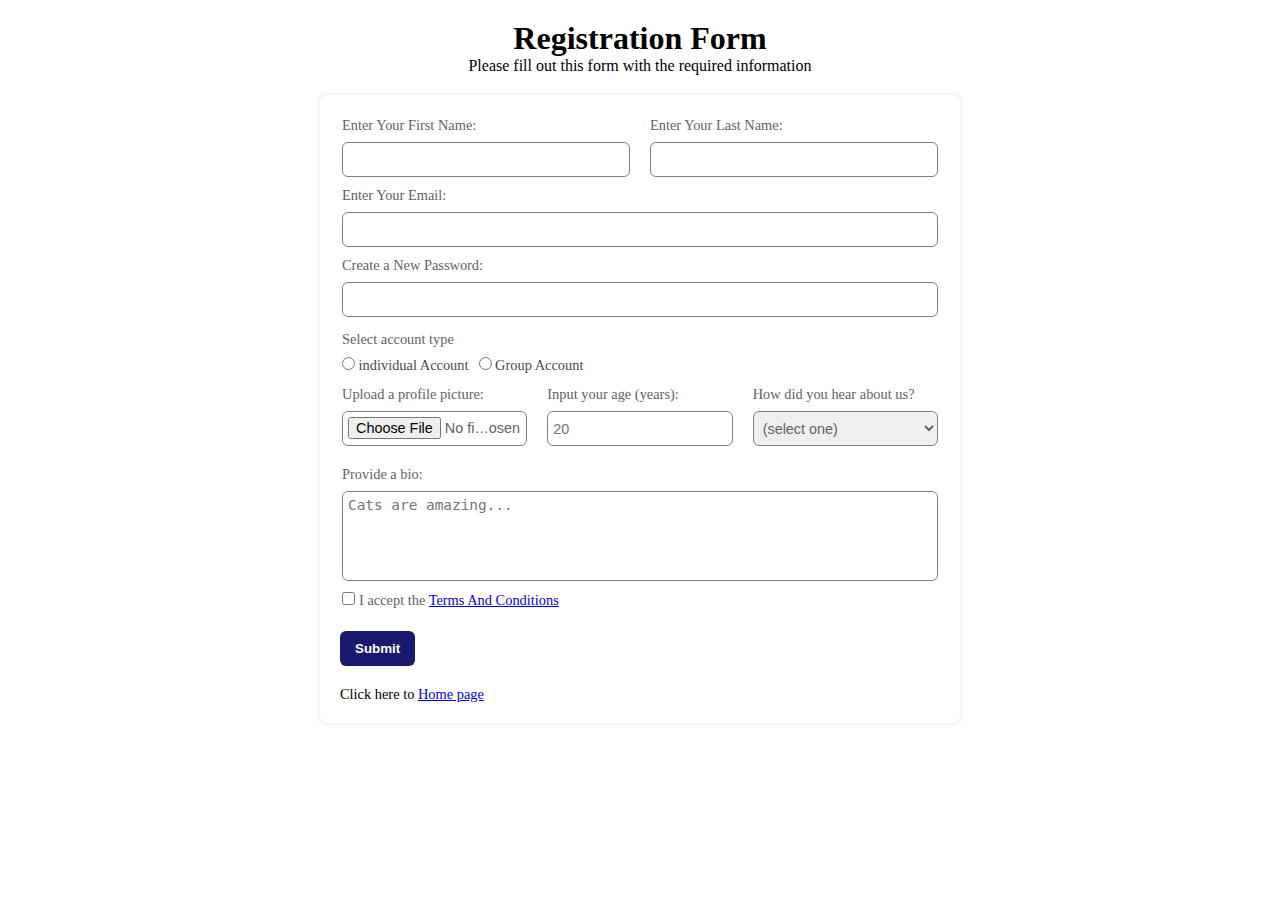
<file: signup.html>
<!DOCTYPE html>
<html lang="en">
  <head>
    <meta charset="UTF-8">
    <meta name="viewport" content="width=device-width, initial-scale=1.0">
    <title>Registration Form</title>
    <link rel="stylesheet" href="style.css" />
  </head>
  <body>
    <section class="section-6">
      <h1>Registration Form</h1>
      <p>Please fill out this form with the required information</p>
      <div class="form-container">
        <form action='https://register-demo.freecodecamp.org'>
        <fieldset>
            <div class="names-container">
              <div class="label-input-container">
                <label>Enter Your First Name:</label>
                <input type="text" name="first-name" required />
              </div>
              <div class="label-input-container">
                <label>Enter Your Last Name:</label>  
                 <input type="text" name="last-name" required />
              </div>
            </div>
            <div class="label-input-container">
              <label>Enter Your Email:</label>
              <input type="email" name="email" required />
            </div>
            <div class="label-input-container">
              <label>Create a New Password:</label>
              <input type="password" name="password" pattern="[a-z0-5]{8,}" required />
            </div>
        </fieldset>


        <fieldset>
          <p class="acct-type-text">Select account type</p>
          <div class="account-type-container">
            <div class="">
              <label><input type="radio" name="account-type" class="inline" /> individual Account</label>
            </div>
            <div>
              <label><input type="radio" name="account-type" class="inline" /> Group Account</label>
            </div>
          </div>
        </fieldset>


          <fieldset>
            <div class="profile-age-about-container">
              <div class="profile-container">
                <label>Upload a profile picture:</label>
                <input type="file" name="file" />
              </div>
              <div class="age-container">
                <label>Input your age (years):</label>
                <input type="number" name="age" min="13" max="120" placeholder="20"/>
              </div>
              <div class="about-container">
                <label>How did you hear about us?</label>
                <select name="referrer">
                  <option value="">(select one)</option>
                  <option value="1">internet</option>
                  <option value="2">advert</option>
                  <option value="3">referrer</option>
                  <option value="4">Other</option>
                </select>
              </div>

            </div>

            <div class="bio-container">
              <label>Provide a bio:</label>
              <div class="textarea-container">
                <textarea name="bio" rows="3" cols="30" placeholder="Cats are amazing..."></textarea>
              </div>
            </div>
            <div class="terms-container">
              <input type="checkbox" name="terms" class="inline" required />
              <label>
               I accept the <a href="https://www.google.com/url?sa=t&rct=j&q=&esrc=s&source=web&cd=&ved=2ahUKEwjczKftk-r5AhXUOuwKHdS7DKEQFnoECAkQAQ&url=https%3A%2F%2Fzepto.helpshift.com%2Fhc%2Fen%2F8-cats%2Ffaq%2F661-terms-conditions%2F&usg=AOvVaw1hU8jUFuhGxX4alSQP74EO">terms and conditions</a>
            </label>
            </div>
          </fieldset>

          <input type="submit" value="Submit" class="submit"/>
        </form>
        <p class="backpage">Click here to <a href="index.html">Home page</a></p>
      </div>
    </section>
  </body>
</html>
</file>
<file: style.css>
*{
    padding: 0;
    margin: 0;
    box-sizing: border-box;
}

.hero-section{
    width: 100%;
    height: 300px;
    /* background: lightblue; */
    display: flex;
    align-items: center;
    justify-content: center;
    flex-direction: column;
}
.hero-section h1{
    color: blue;
    font-size: 4rem;
}
.hero-section a{
    background: blue;
    color: white;
    padding: 10px 15px;
    margin-top: 10px;
    text-decoration: none;
    font-size: 1.2rem;
    letter-spacing: 1px;
    border-radius: 8px;
}

.section-2, .section-3, .section-4{
    margin-top: 80px;
    /* border: 1px solid black; */
}

.section-2 h2, .section-3 h2{
    margin: 3px 0;
    font: 600 2rem sans-serif;
    color: midnightblue;
    text-align: center;
}
.section-2 div{
    width: 80%;
    margin: 40px auto;
    display: flex;
    align-items: center;
    justify-content: center;
    gap: 20px;
}

.section-2 div img{
    object-fit: cover;
    border-radius: 10px;
}

.section-2 p{
    text-align: center;
}

.section-3 .cats-love, .section-4 .cats-hate{
    width: 80%;
    margin: 40px auto;
    display: flex;
    align-items: center;
    justify-content: center;
    gap: 10px;
    flex-direction: column;
}
.section-3 .cats-love h3, .cats-hate h3{
    font-size: 1.2rem;
}
.section-3 .cats-love ul, .cats-hate ol{
    list-style: none;
}
.section-3 .cats-love ul li, .cats-hate ol li{
    font: 500 1.2rem sans-serif;
    text-transform: capitalize;
    margin-bottom: 10px;
    text-align: center;
}
.section-3 .figure-container{
    width: 80%;
    margin: 40px auto;
    display: flex;
    align-items: center;
    justify-content: center;
    gap: 20px;
}
.section-3 .figure-container figure{
    background: white;
    box-shadow: 0px 0px 5px #c1b4b475;
    padding: 10px;
    border-radius: 6px;
}
.section-3 .figure-container figure img{
    max-width: 100%;
    max-height: 100%;
    object-fit: cover;
    border-radius: 6px;
}
.section-3 .figure-container figure figcaption{
    text-align: center;
    padding: 20px 0;
    font: 500 1.1rem sans-serif;
    color: #4a4a4a;
}

.section-4 .figure-container{
    width: 80%;
    height: 350px;
    margin: 40px auto;
    display: flex;
    align-items: center;
    justify-content: center;
    gap: 20px;
}
.section-4 .figure-container figure{
     width: 100%;
    height: 100%;
}
.section-4 .figure-container figure img{
    width: 100%;
    height: 100%;
    object-fit: cover;
    border-radius: 6px;
}
 .section-4 .figure-container figure figcaption{
    text-align: center;
    margin: 10px 0;
    font: 500 1.1rem sans-serif;
    color: black;
}

.section-5{
    width: 60%;
    margin: 100px auto 80px;
    display: flex;
    align-items: center;
    justify-content: space-between;
}

.left-section{
    /* border: 1px solid black; */
    width: 40%;
}
.left-section h2{
    color: midnightblue;
    font: 600 1.5rem sans-serif;
}
.left-section h2 a{
    font-size: 1.2rem;
    letter-spacing: 1px;
}
.right-section{
    background: white;
    padding: 10px;
    box-shadow: 0px 0px 5px #c1b4b475;
    width: 50%;
    border-radius: 6px;
}
.right-section h2{
    padding: 20px 0;
    color: midnightblue;
}
.right-section fieldset{
    margin-bottom: 20px;
}
.right-section fieldset legend{
    margin-left: 10px;
    font-size: 0.9rem;
    color: #4a4a4a;
}
.right-section fieldset label{
    font-size: 0.9rem;
}
.right-section fieldset input{
    margin: 20px 0 0 10px;
}
.right-section input[type = text]{
    height: 40px;
    width: 100%;
    font: 500 0.9rem sans-serif;
    padding: 0 3px;
    border: 2px solid #c7bfbf;
    border-radius: 6px;
    outline: none;
}
.right-section input[type = text]:focus{
    border: 2px solid blue;
}
.right-section  button{
    margin: 20px 0 10px;
    padding: 10px 15px;
    border: none;
    border-radius: 6px;
    background-color: midnightblue;
    color: white;
    font: 600 0.9rem sans-serif;
    cursor: pointer;
}

footer p{
    text-align: center;
    padding: 10px 0;
    font-size: 0.8rem;
}
footer p a{
    text-decoration: none;
}


/* ---------------REGISTRATION STYLE_------------- */

.section-6{
    width: 100%;
    height: 100%;
    display: flex;
    align-items: center;
    justify-content: center;
    flex-direction: column;
    margin: 20px 0;
}
.form-container{
    width: 50%;
    margin-top: 20px;
    padding: 20px;
    background: white;
    box-shadow: 0px 0px 5px #c1b4b475;
    border-radius: 8px;
}
.form-container fieldset{
    border: none;
    padding: 2px;
}
.names-container{
    display: flex;
    align-items: center;
    gap: 20px;
    width: 100%;
    height: auto;
}
.label-input-container, .profile-container, .age-container, .about-container{
    display: flex;
    align-items: start;
    flex-direction: column;
    width: 100%;
    gap: 8px;
    margin-bottom: 10px;
}
.label-input-container label, .profile-container label, .age-container label, .about-container label, .bio-container label, .terms-container label{
    font-size: 0.9rem;
    color: #646262;
}

.label-input-container input, .profile-container input, .age-container input, .about-container select{
    width: 100%;
    height: 35px;
    border: 1px solid gray;
    border-radius: 6px;
    font-size: 0.9rem;
    color: #636262;
    padding: 0 5px;
    outline: none;
}
 .profile-container input{
    padding: 5px;
 }
.label-input-container input:focus,  .profile-container input:focus, .age-container input:focus, .about-container select:focus, .textarea-container textarea:focus{
    border: 2px solid blue;
}

.acct-type-text{
    font-size: 0.9rem;
    color: #646262;
    margin-bottom: 8px;
}
.account-type-container{
    display: flex;
    align-items: center;
    gap: 10px;
    margin-bottom: 8px;
}
.account-type-container label{
    color: #4c4a4a;
    font-size: 0.9rem;
}
.profile-age-about-container{
    display: flex;
    align-items: center;
    gap: 20px;
}
.bio-container{
    margin-top: 10px;
    display: flex;
    align-items: start;
    flex-direction: column;
    gap: 8px;
    width: 100%;
}
.textarea-container{
    height: 90px;
    width: 100%;
    /* border: 1px solid black; */
}
.textarea-container textarea{
    width: 100%;
    height: 100%;
    border: 1px solid gray;
    border-radius: 6px;
    font-size: 0.9rem;
    color: #636262;
    padding: 5px;
    outline: none;
    resize: none;
}

.terms-container{
    margin-top: 10px;
}

.terms-container a{
    text-transform: capitalize;

}

.submit{
    margin-top: 20px;
    border: none;
    border-radius: 6px;
    padding: 10px 15px;
    font-weight: 600;
    color: white;
    outline: none;
    cursor: pointer;
    background: midnightblue;
}
.backpage{
    margin-top: 20px;
    font-size: 0.9rem;
}
</file>
